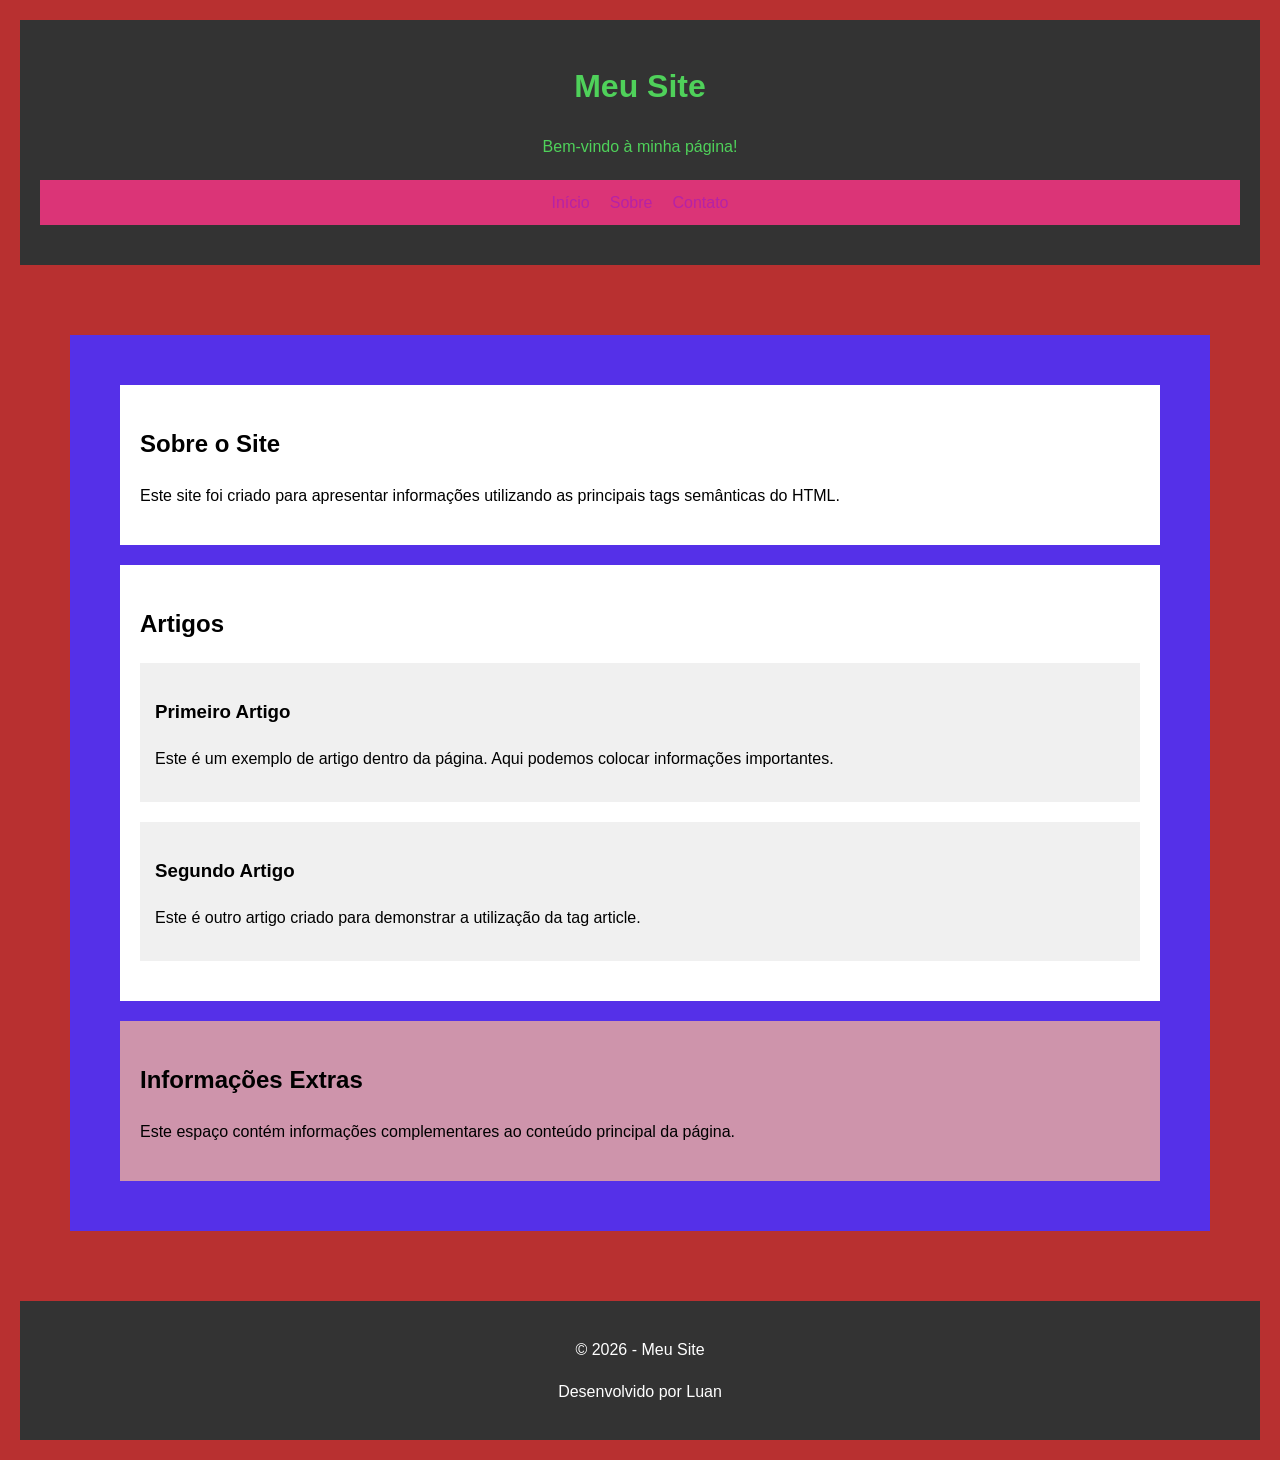
<file: index.html>
<!DOCTYPE html>
<html lang="pt-BR">
<head>
    <meta charset="UTF-8">
    <meta name="viewport" content="width=device-width, initial-scale=1.0">
    <title>Meu Site</title>

    <link rel="stylesheet" href="style.css">
</head>

<body>

    <!-- Cabeçalho do site -->
    <header>
        <h1>Meu Site</h1>
        <p>Bem-vindo à minha página!</p>

        <nav>
            <ul>
                <li><a href="#">Início</a></li>
                <li><a href="#">Sobre</a></li>
                <li><a href="#">Contato</a></li>
            </ul>
        </nav>
    </header>

    <!-- Conteúdo principal do site -->
    <main>

        <section>
            <h2>Sobre o Site</h2>
            <p>
                Este site foi criado para apresentar informações
                utilizando as principais tags semânticas do HTML.
            </p>
        </section>

        <section>
            <h2>Artigos</h2>

            <article>
                <h3>Primeiro Artigo</h3>
                <p>
                    Este é um exemplo de artigo dentro da página.
                    Aqui podemos colocar informações importantes.
                </p>
            </article>

            <article>
                <h3>Segundo Artigo</h3>
                <p>
                    Este é outro artigo criado para demonstrar
                    a utilização da tag article.
                </p>
            </article>
        </section>

        <!-- Conteúdo secundário -->
        <aside>
            <h2>Informações Extras</h2>
            <p>
                Este espaço contém informações complementares
                ao conteúdo principal da página.
            </p>
        </aside>

    </main>

    <!-- Rodapé do site -->
    <footer>
        <p>© 2026 - Meu Site</p>
        <p>Desenvolvido por Luan</p>
    </footer>

</body>
</html>
</file>
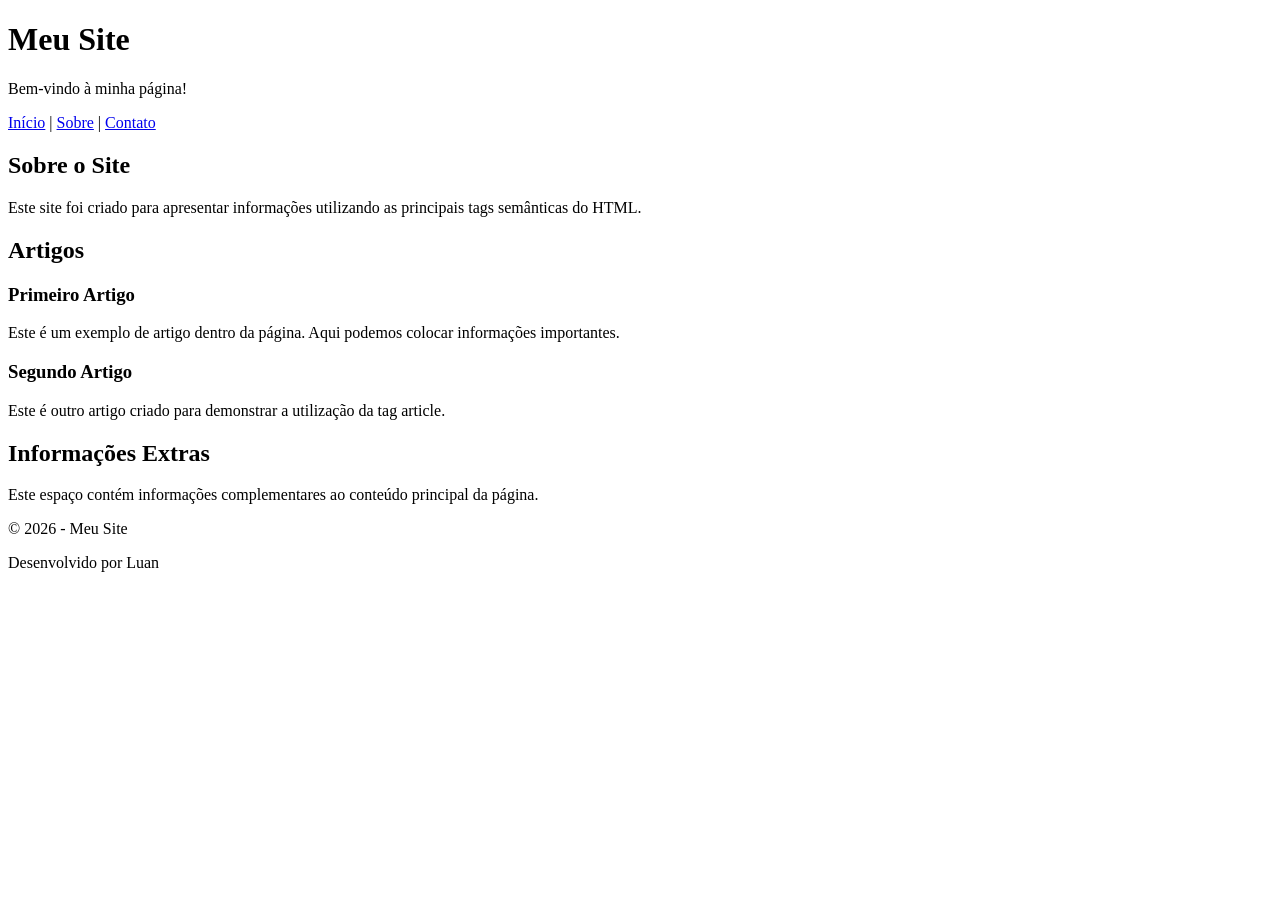
<file: atividadetags.html>
<!DOCTYPE html>
<html lang="pt-BR">
<head>
    <meta charset="UTF-8">
    <meta name="viewport" content="width=device-width, initial-scale=1.0">
    <title>Meu Site</title>
</head>

<body>

    <header>
        <h1>Meu Site</h1>
        <p>Bem-vindo à minha página!</p>

        <nav>
            <a href="#">Início</a> |
            <a href="#">Sobre</a> |
            <a href="#">Contato</a>
        </nav>
    </header>

    <main>

        <section>
            <h2>Sobre o Site</h2>
            <p>
                Este site foi criado para apresentar informações
                utilizando as principais tags semânticas do HTML.
            </p>
        </section>

        <section>
            <h2>Artigos</h2>

            <article>
                <h3>Primeiro Artigo</h3>
                <p>
                    Este é um exemplo de artigo dentro da página.
                    Aqui podemos colocar informações importantes.
                </p>
            </article>

            <article>
                <h3>Segundo Artigo</h3>
                <p>
                    Este é outro artigo criado para demonstrar
                    a utilização da tag article.
                </p>
            </article>
        </section>

        <aside>
            <h2>Informações Extras</h2>
            <p>
                Este espaço contém informações complementares
                ao conteúdo principal da página.
            </p>
        </aside>

    </main>

    <footer>
        <p>© 2026 - Meu Site</p>
        <p>Desenvolvido por Luan</p>
    </footer>

</body>
</html>
</file>
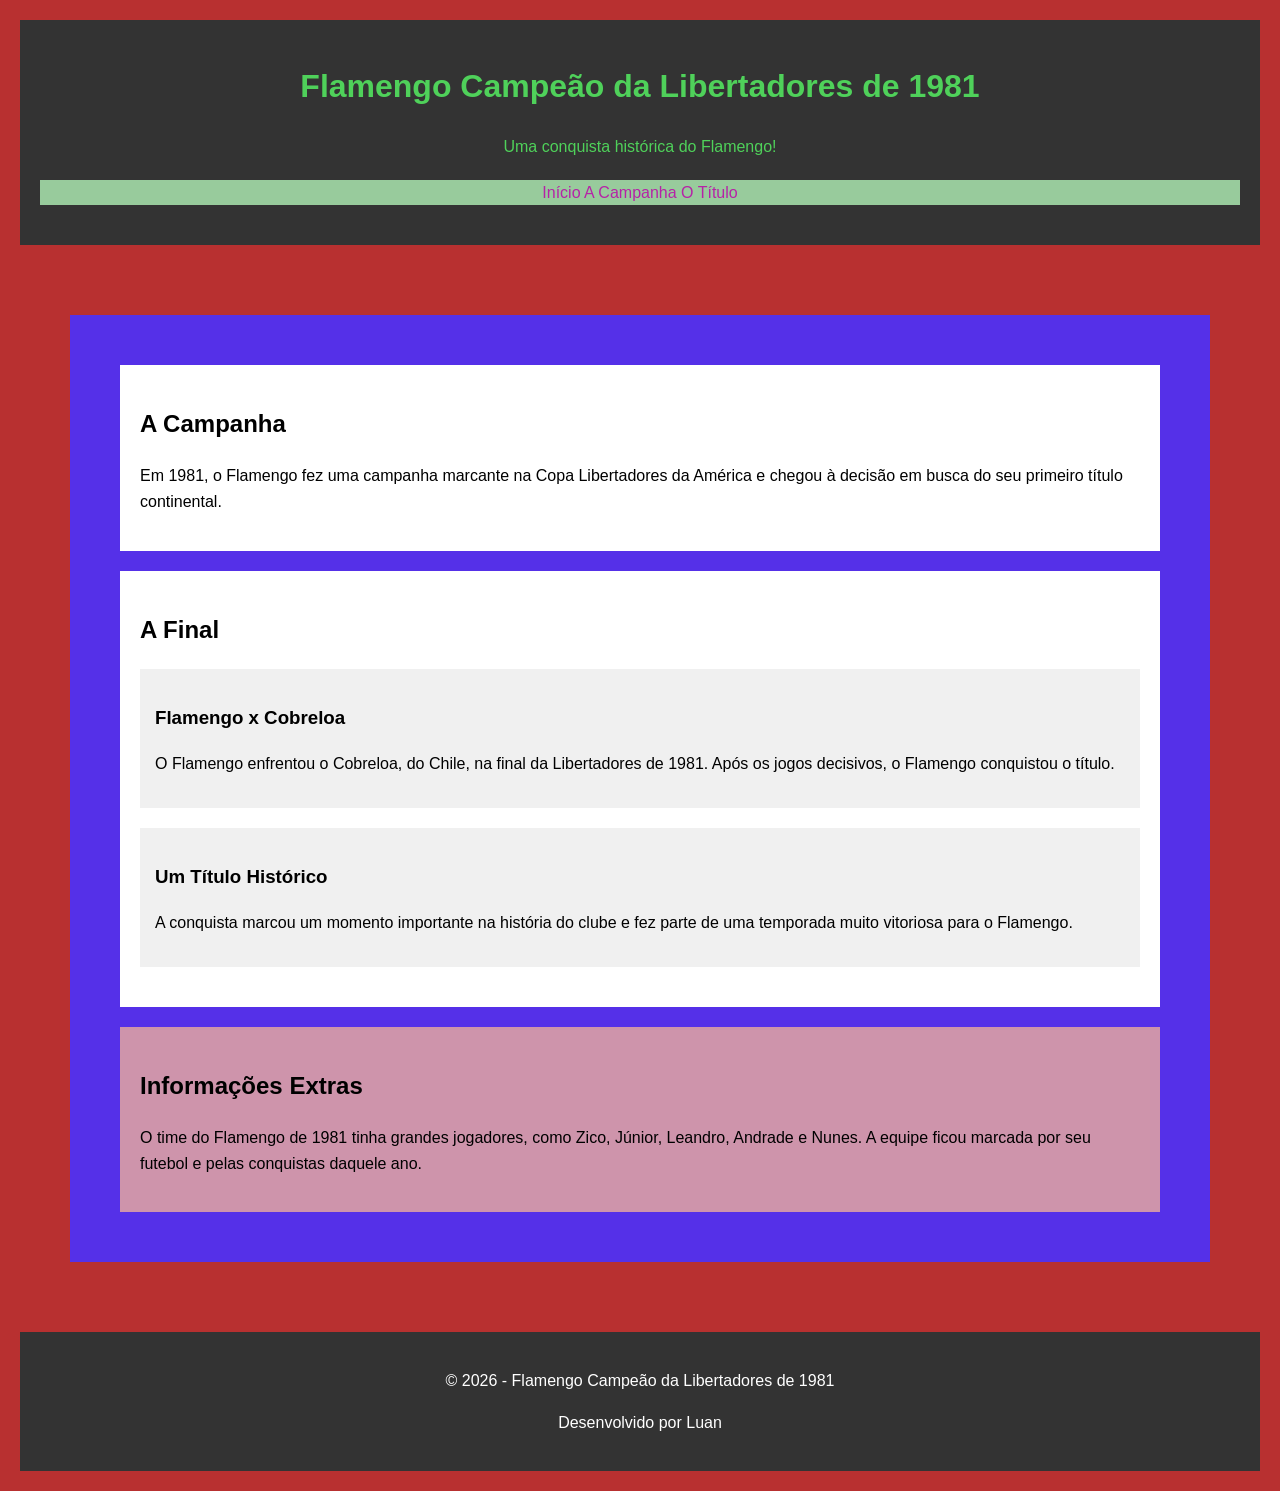
<file: index2.html>
<!DOCTYPE html>
<html lang="pt-BR">
<head>
    <meta charset="UTF-8">
    <meta name="viewport" content="width=device-width, initial-scale=1.0">
    <title>Flamengo Campeão da Libertadores de 1981</title>
    <link rel="stylesheet" href="style.css">
</head>
<body>
    <header>
        <h1>Flamengo Campeão da Libertadores de 1981</h1>
        <p>Uma conquista histórica do Flamengo!</p>
        <nav>
            <a href="#">Início</a>
            <a href="#">A Campanha</a>
            <a href="#">O Título</a>
        </nav>
    </header>
    <main>
        <section class="bloco">
            <h2>A Campanha</h2>
            <p>
                Em 1981, o Flamengo fez uma campanha marcante na Copa
                Libertadores da América e chegou à decisão em busca
                do seu primeiro título continental.
            </p>
        </section>
        <section class="bloco">
            <h2>A Final</h2>
            <article>
                <h3>Flamengo x Cobreloa</h3>
                <p>
                    O Flamengo enfrentou o Cobreloa, do Chile, na final
                    da Libertadores de 1981. Após os jogos decisivos,
                    o Flamengo conquistou o título.
                </p>
            </article>
            <article>
                <h3>Um Título Histórico</h3>
                <p>
                    A conquista marcou um momento importante na história
                    do clube e fez parte de uma temporada muito vitoriosa
                    para o Flamengo.
                </p>
            </article>
        </section>
        <aside>
            <h2>Informações Extras</h2>
            <p>
                O time do Flamengo de 1981 tinha grandes jogadores,
                como Zico, Júnior, Leandro, Andrade e Nunes. A equipe
                ficou marcada por seu futebol e pelas conquistas daquele ano.
            </p>
        </aside>
    </main>
    <footer>
        <p>© 2026 - Flamengo Campeão da Libertadores de 1981</p>
        <p>Desenvolvido por Luan</p>
    </footer>
</body>
</html>
</file>
<file: style.css>
body {
    font-family: Arial, sans-serif;
    line-height: 1.6;
    margin: 0;
    padding: 0;
    background-color: #b83030;
}

header {
    background-color: #333;
    color: #4fd15a;
    margin: 20px;
    padding: 20px 0;
    text-align: center;
}

nav {
    background-color: #98cb9c;
    margin: 20px;
}

nav ul {
    background-color: #db3477;
    display: flex;
    list-style: none;
    justify-content: center;
    gap: 20px;
    padding: 10px;
}

nav a {
    color: #b622a7;
    text-decoration: none;
}

main {
    background-color: #5530e8;
    margin: 70px;
    padding: 30px;
}

section {
    background-color: #ffffff;
    margin: 20px;
    padding: 20px;
}

article {
    background-color: #f0f0f0;
    margin: 20px 0;
    padding: 15px;
}

main aside {
    background-color: #ce94ab;
    margin: 20px;
    padding: 20px;
}

footer {
    background-color: #333;
    color: #ffffff;
    margin: 20px;
    padding: 20px;
    text-align: center;
}
</file>
